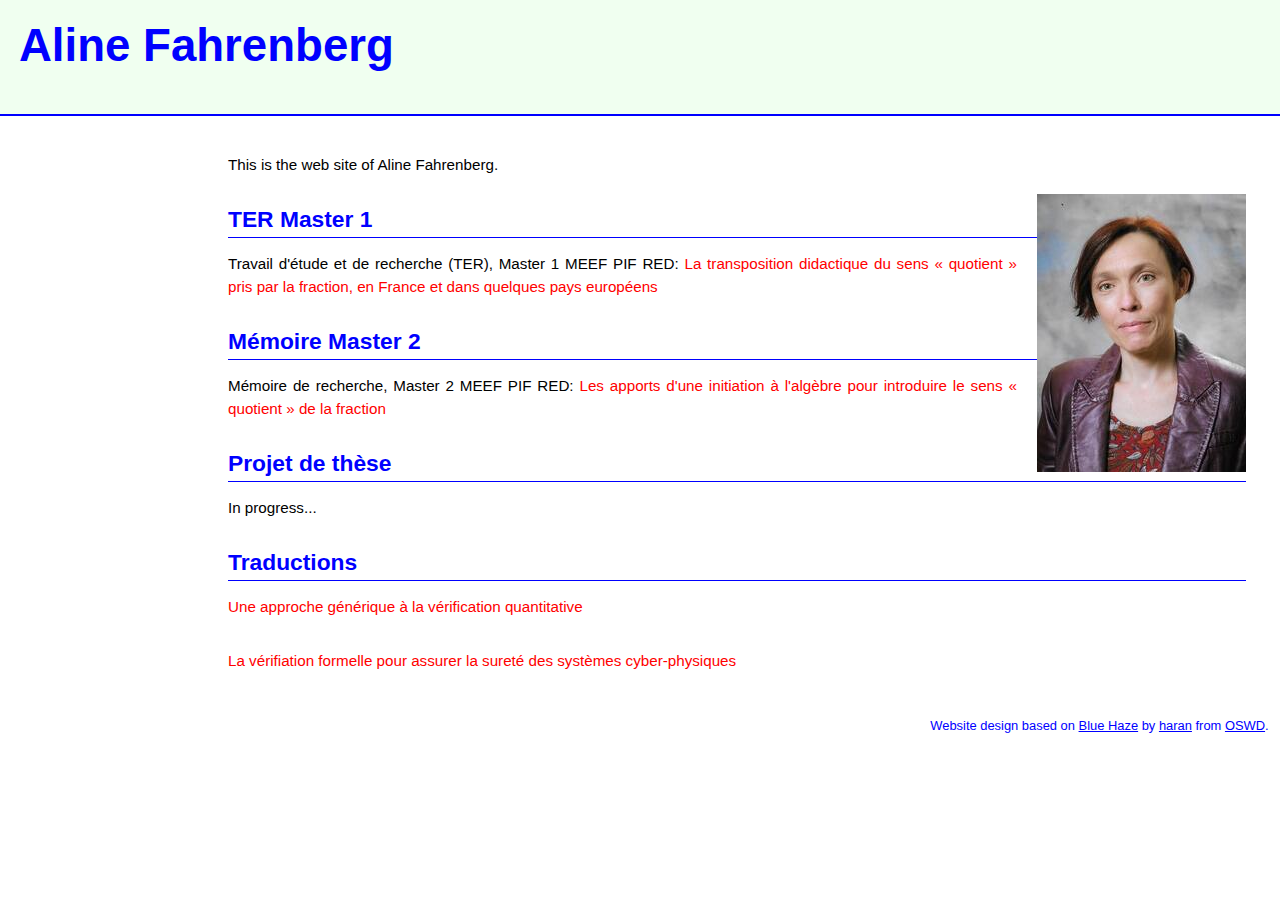
<file: index.html>
<!DOCTYPE html PUBLIC "-//W3C//DTD XHTML 1.0 Strict//EN"
 "http://www.w3.org/TR/xhtml1/DTD/xhtml1-strict.dtd">

<html xmlns="http://www.w3.org/1999/xhtml" xml:lang="en">
  <head>
    <meta http-equiv="content-type" content="application/xhtml+xml; charset=utf-8" />
    <meta name="author" content="Aline Fahrenberg" />
    <link rel="stylesheet" type="text/css" href="CSS/site.css" title="Default stylesheet" />
    
    <title>Aline Fahrenberg</title>
  </head>
  
  <body>
    <!-- ###### Header ###### -->
    
    <div id="header">
      <span class="headerTitle"><a href="https://www.lrde.epita.fr/~uli/">Aline Fahrenberg</a></span>
    </div>

    <!-- ###### Body Text ###### -->
    
    <div id="bodyText">
      
      <a href="aline-fahrenberg.jpg">
	<img src="aline-fahrenberg-small.jpg" alt="Aline Fahrenberg" title="Aline Fahrenberg"
	     style="float:right; margin-top:40px; margin-bottom:40px; margin-left:20px; margin-right:0px" /></a>

      <p>This is the web site of Aline Fahrenberg.</p>

      <h1>TER Master 1</h1>

      <p>Travail d'étude et de recherche (TER), Master 1 MEEF PIF RED:
	<a href="fahrenberg23-TER.pdf">La transposition didactique du sens « quotient » pris par la fraction, en France et dans quelques pays européens</a></p>
      
      <h1>Mémoire Master 2</h1>
      
      <p>Mémoire de recherche, Master 2 MEEF PIF RED:
      <a href="fahrenberg24-memoire.pdf">Les apports d'une initiation à l'algèbre pour introduire le sens « quotient » de la fraction</a></p>
     
     <h1>Projet de thèse</h1>
      <p>In progress...</p>
      
      <h1>Traductions</h1>
      
      <p><a href="https://hal.science/hal-04206693">Une approche générique à la vérification quantitative</a></p>

      <p><a href="https://ulifahrenberg.github.io/Research/2017/fahrenberg17s-jeudix.pdf">La vérifiation formelle pour assurer la sureté des systèmes cyber-physiques</a></p>
      
    </div>
    
    <div id="footer">
      <div>
        Website design based
	on <a href="http://www.oswd.org/design/preview/id/1152">Blue
	Haze</a>
	by <a href="http://www.oswd.org/user/profile/id/3013">haran</a>
	from <a href="http://www.oswd.org/">OSWD</a>.
      </div>
    </div>
  </body>
</html>
</file>
<file: CSS/site.css>
/* ###### Browser-specific Styles ###### */

/* For IE & Mozilla-based browsers: */

.LHS {
  margin-left: 2.5mm;
  float: left;
  clear: left;
}

.RHS {
  margin-right: 2.5mm;
  float: right;
  clear: right;
}

/* For Mozilla-based (CSS2-fully complaint) browsers only: */

[class~="LHS"] {
  margin-left: 5mm;
}

[class~="RHS"] {
  margin-right: 5mm;
}


/* ###### Body Text ###### */

body {
  background-color: white;
  color: black;
  font-family: verdana, tahoma, helvetica, arial, sans-serif;
  font-size: 95%;
  margin: 0;
  background-repeat: no-repeat;
  background-attachment: scroll;
}

h1, h2, h3 {
  font-family: "trebuchet ms", tahoma, sans-serif;
}

h1 {
  font-weight: bold;
  font-size: 150%;
  border-bottom-style: solid;
  border-bottom-width: 1px;
  padding-bottom: 0.5ex;
}

img {
  border: none;
}

q {
  font-family: tahoma, verdana, helvetica, arial, sans-serif;
  font-weight: bold;
  border-style: dotted;
  border-width: 2px;
  margin: 0 1em 1ex 1em;
  padding: 0.5ex 0.5ex 0.5ex 1ex;
  width: 9em;
  float: left;
}

acronym {
  border-bottom-style: dotted;
  border-bottom-width: 1px;
  cursor: help;
}

code {
  font-family: "lucida console", monospace;
  font-size: 90%;
}

dt {
  font-weight: bold;
}

dd {
  padding-bottom: 1em;
}

dl {
  margin-top: -2em;
  margin-bottom: -1em;
}

ul {
  margin-top: -1.5em;
  margin-bottom: -1em;
}

#bodyText {
  text-align: justify;
  line-height: 1.5em;
  margin: 10mm 5mm 0 14em;
  padding: 0 1em 1ex 1em;
}

#bodyText p {
  padding-bottom: 2ex;
}

#bodyText a {
  text-decoration: none;
  border-bottom: none;
}

#bodyText a:hover {
  text-decoration: underline;
  /* border-bottom-style: solid;
  border-bottom-width: 1px; */
}

#bodyText .topOfPage {
  font-size: 90%;
  font-weight: bold;
  font-variant: small-caps;
  text-decoration: none;
  border: none;
  padding-left: 1ex;
  padding-right: 1ex;
  float: right;
}

.smallCaps {
  font-variant: small-caps;
}


/* ###### Header ###### */

#header {
  border-bottom-style: solid;
  border-bottom-width: 2px;
  height: 7.5em;
  margin-bottom: 5mm;
  padding: 0 2.5mm 0 5mm;
  background-repeat: no-repeat;
}

.headerTitle * {
  font-size: 300%;
  font-weight: bold;
  line-height: 2em;
  text-decoration: none;
}

.menuBar {
  float: left;
  font-weight: bold;
}

.locBar {
  float: right;
}

.menuBar *, .locBar * {
  text-decoration: none;
  font-weight: bold;
  padding-right: 1ex;
}

.menuBar a:hover, .locBar a:hover {
  text-decoration: underline;
}


/* ###### Side Box ###### */

.sideBox {
  border-style: solid none none none;
  border-width: 2px 0 2px 0;
  width: 11em;
  margin-top: 5mm;
}

.sideBox div {
  font-weight: bold;
  border-bottom-style: dashed;
  border-bottom-width: 1px;
  padding: 0.5ex 0.5em 0.5ex 0.75em;
}

.sideBox a, .sideBox span {
  color: black;
  text-decoration: none;
  line-height: 1.25em;
  display: block;
  padding: 1.25ex 0.5em 1.25ex 0.75em;
}

.sideBox a:hover {
  text-decoration: underline;
}

.sideBox .thisPage {
  font-weight: bold;
}


/* ###### Footer ###### */

#footer {
  padding-top: 0.75ex;
  padding-bottom: 0.75ex;
  clear: left;
}

#footer div {
  font-size: 85%;
  line-height: 1.25em;
  text-align: right;
  padding-right: 3mm;
}

#footer a:hover {
  text-decoration: none;
}

.footerLHS {
  float: left;
  clear: left;
  padding-left: 3mm;
}


/* ###### General Color Scheme ###### */

h1, h2, h3, q, #header *, #footer *, .headerTitle, .sideBox div, .topOfPage
{ 
  /* Text Color: */  color: blue; 
}

#bodyText a {
  color: red;
  border-bottom-color: red;
}

#bodyText a:visited {
  color: blue;
}

h1, q,  #header, .sideBox, .sideBox div
{ /* Border Color: */  border-color: blue; }

#header, .sideBox div, .sideBox .thisPage
{ /* Background Color (darker): */  background-color: #f0fff0; }

q, .sideBox a, .sideBox span
{ /* Background Color (lighter): */  background-color: #fafcff; }


/* ###### Special Colors ###### */

acronym {
  color: blue;
  border-bottom-color: blue;
}

#footer {
  background-color: white;
}
</file>
